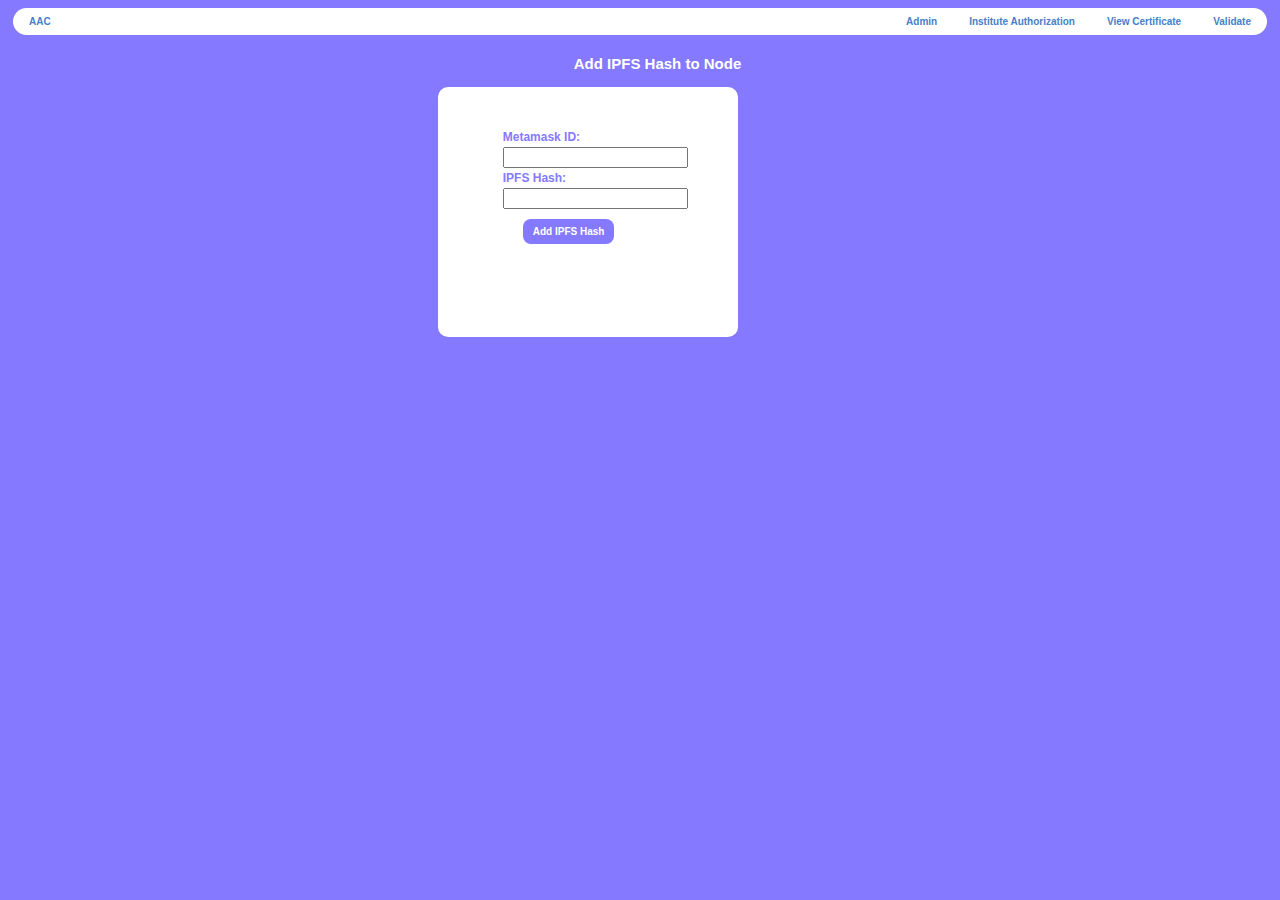
<file: add-cert.html>
<!DOCTYPE html>
<html lang="en">
<head>
  <meta charset="UTF-8">
  <title>Node Smart Contract</title>
  <script src="https://cdn.ethers.io/lib/ethers-5.0.umd.min.js"></script>
  <link rel="stylesheet" href="style.css">
  <link rel="shortcut icon" href="images\favicon.ico" type="image/x-icon">
</head>
<body>
	<header>
        <div class="topnav">
          <a class="active home" href="index.html">AAC</a>
        <div class="topnav-right ">
          <a href="login.html">Admin</a>
		  <a href="Institute.html">Institute Authorization</a>
		  <a href="View_cert.html">View Certificate</a>
		  <a href="validate.html"> Validate</a>
        </div>
        </div>
        </header>
		
  <h1 class="h1-1">Add IPFS Hash to Node</h1>
  <div class="container1">
  <form id="add-ipfs-form" class="container2">
    <label for="metamask-id">Metamask ID:</label>
    <input type="text" id="metamask-id"><br>

    <label for="ipfs-hash">IPFS Hash:</label>
    <input type="text" id="ipfs-hash" ><br>

    <button type="submit" class="b1">Add IPFS Hash</button>
  </form>
</div>
  <script>
    const contractAddress = "0xEe3E95Ac7c341fF2470944d4257535dA6380aBf5"; // Update with your contract address
  const contractAbi = 
  [
	{
		"inputs": [
			{
				"internalType": "address",
				"name": "_metamaskId",
				"type": "address"
			},
			{
				"internalType": "string",
				"name": "_ipfsHash",
				"type": "string"
			}
		],
		"name": "addIpfsHash",
		"outputs": [],
		"stateMutability": "nonpayable",
		"type": "function"
	},
	{
		"inputs": [
			{
				"internalType": "address",
				"name": "_metamaskId",
				"type": "address"
			},
			{
				"internalType": "string",
				"name": "_collegeName",
				"type": "string"
			},
			{
				"internalType": "string",
				"name": "_branch",
				"type": "string"
			}
		],
		"name": "createNode",
		"outputs": [
			{
				"internalType": "uint256",
				"name": "",
				"type": "uint256"
			}
		],
		"stateMutability": "payable",
		"type": "function"
	},
	{
		"anonymous": false,
		"inputs": [
			{
				"indexed": true,
				"internalType": "address",
				"name": "sender",
				"type": "address"
			},
			{
				"indexed": true,
				"internalType": "uint256",
				"name": "nodeId",
				"type": "uint256"
			}
		],
		"name": "IpfsHashAdded",
		"type": "event"
	},
	{
		"anonymous": false,
		"inputs": [
			{
				"indexed": true,
				"internalType": "address",
				"name": "sender",
				"type": "address"
			},
			{
				"indexed": true,
				"internalType": "uint256",
				"name": "nodeId",
				"type": "uint256"
			}
		],
		"name": "NodeCreated",
		"type": "event"
	},
	{
		"inputs": [
			{
				"internalType": "address",
				"name": "_metamaskId",
				"type": "address"
			}
		],
		"name": "getNodeByMetamaskId",
		"outputs": [
			{
				"components": [
					{
						"internalType": "address",
						"name": "metamaskId",
						"type": "address"
					},
					{
						"internalType": "string",
						"name": "collegeName",
						"type": "string"
					},
					{
						"internalType": "string",
						"name": "branch",
						"type": "string"
					},
					{
						"internalType": "string",
						"name": "ipfsHash",
						"type": "string"
					}
				],
				"internalType": "struct Node.NodeInfo[]",
				"name": "",
				"type": "tuple[]"
			}
		],
		"stateMutability": "view",
		"type": "function"
	},
	{
		"inputs": [],
		"name": "getNodeCount",
		"outputs": [
			{
				"internalType": "uint256",
				"name": "",
				"type": "uint256"
			}
		],
		"stateMutability": "view",
		"type": "function"
	},
	{
		"inputs": [
			{
				"internalType": "string",
				"name": "_ipfsCid",
				"type": "string"
			}
		],
		"name": "validate",
		"outputs": [
			{
				"internalType": "string",
				"name": "",
				"type": "string"
			}
		],
		"stateMutability": "view",
		"type": "function"
	}
];
  
  
  
  // Leave empty for now
    const provider = new ethers.providers.Web3Provider(window.ethereum);
    const signer = provider.getSigner();

    // Initialize contract object
    const nodeContract = new ethers.Contract(contractAddress, contractAbi, signer);

    const addIpfsForm = document.getElementById('add-ipfs-form');
    addIpfsForm.addEventListener('submit', async (event) => {
      event.preventDefault();

      const metamaskId = document.getElementById('metamask-id').value;
      const ipfsHash = document.getElementById('ipfs-hash').value;

      try {
        const tx = await nodeContract.addIpfsHash(metamaskId, ipfsHash);
        await tx.wait();
        alert(`IPFS hash ${ipfsHash} added to node with Metamask ID ${metamaskId}`);
      } catch (error) {
        alert(`Failed to add IPFS hash to node with Metamask ID ${metamaskId}: ${error.message}`);
      }
    });
  </script>
</body>
</html>
</file>
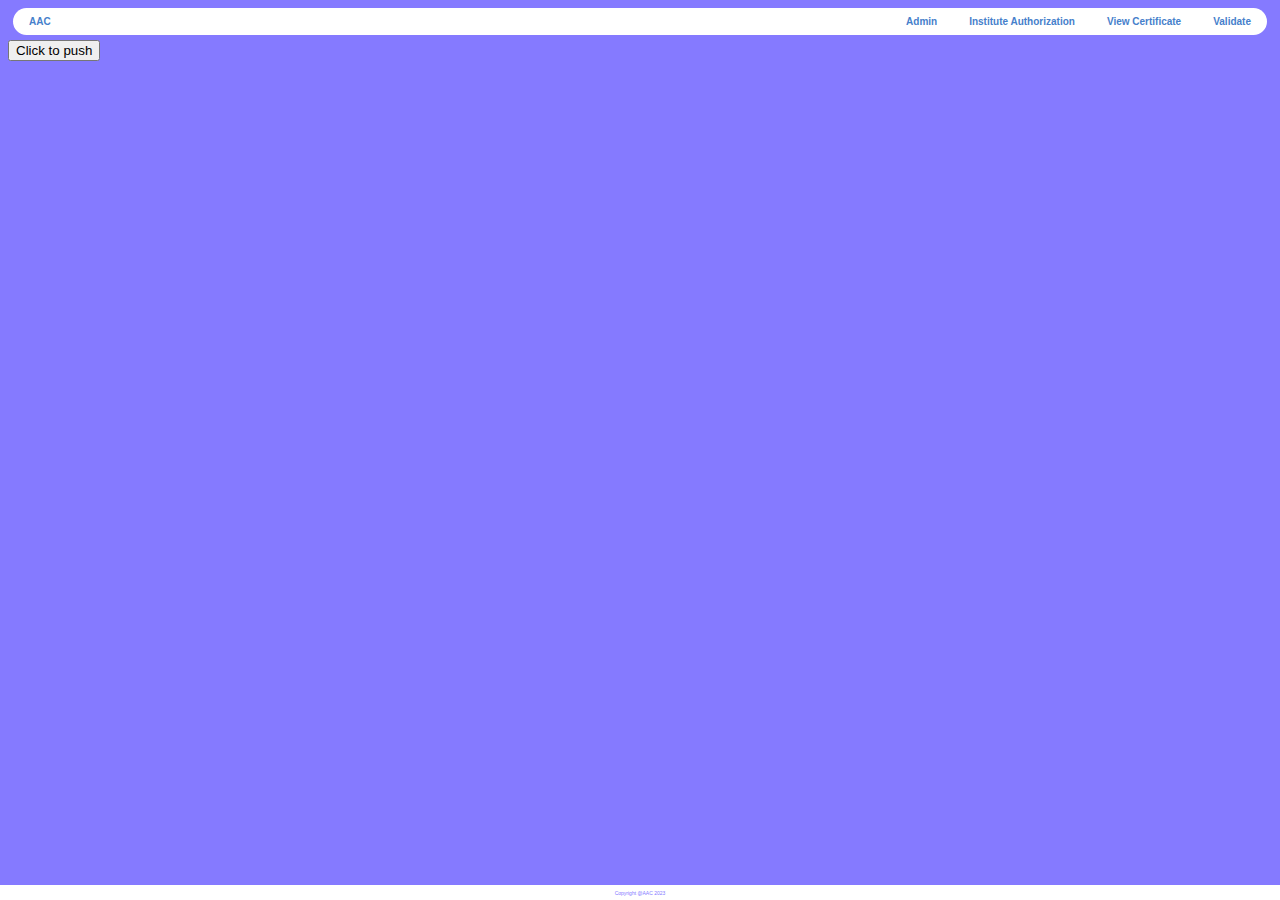
<file: Institute.html>
<!DOCTYPE html>
<html lang="en">
<head>
    <meta charset="UTF-8">
    <meta http-equiv="X-UA-Compatible" content="IE=edge">
    <meta name="viewport" content="width=device-width, initial-scale=1.0">
    <title>Institute Portal</title>
    <link rel="stylesheet" href="style.css">
    <link rel="shortcut icon" href="images\favicon.ico" type="image/x-icon">
</head>
<body>
    <!-- AAC - Aitam Authorization Certify -->

<div class="topnav">
  <a class="active home" href="index.html">AAC</a>
<div class="topnav-right ">
  <a href="admin-login.html">Admin</a>
  <a href="Institute.html">Institute Authorization</a>
  <a href="View_cert.html">View Certificate</a>
  <a href="validate.html"> Validate</a>
</div>
</div>

<!-- <label for=""> meta id</label>
<input type="text">
<label for=""> pass</label>
<input type="password">
<input type="submit"> -->
<button  onclick="window.location.href='push_cert.html'"> Click to push </button></button>








<footer>
  <div class="footer">
   <p>Copyright @AAC 2023</p>
 </div>
 </footer>
</body>
</html>
</file>
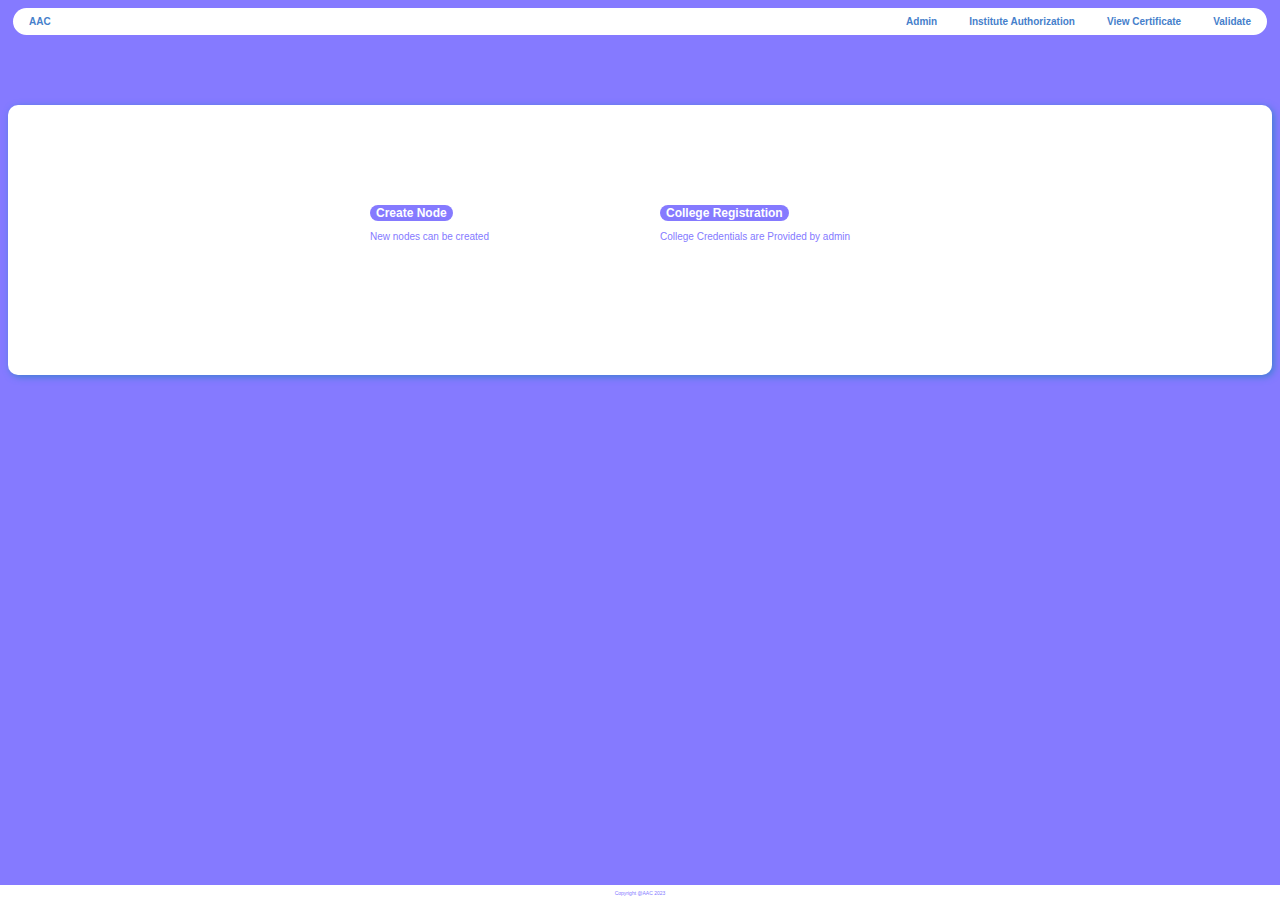
<file: node_creation.html>
<!DOCTYPE html>
<html lang="en">
<head>
    <meta charset="UTF-8">
    <meta http-equiv="X-UA-Compatible" content="IE=edge">
    <meta name="viewport" content="width=device-width, initial-scale=1.0">
    <link rel="stylesheet" href="style.css">
    <link rel="shortcut icon" href="images\favicon.ico" type="image/x-icon">
    <title>Admin Home</title>
</head>
<body>
    <header>
        <div class="topnav">
          <a class="active home" href="index.html">AAC</a>
        <div class="topnav-right ">
          <a href="admin-login.html">Admin</a>
          <a href="Institute.html">Institute Authorization</a>
          <a href="View_cert.html">View Certificate</a>
          <a href="validate.html"> Validate</a>
        </div>
        </div>
        </header>
    <div class="feature_area">
            <div class="feature_cards , feature_shadow">
                  <button class ='button_class1' onclick="window.location.href='trail.html'"> Create Node</button>
                  <p>New nodes can be created</p>
            </div>
            <div class="feature_cards , feature_shadow">   
              <button class ='button_class1' onclick="window.location.href='college_registration.html'"> College Registration</button>
              <p>College Credentials are Provided by admin</p> 
            </div>
            <!-- <div class="feature_cards , feature_shadow">
                  <button class ='button_class1' onclick="window.location.href='#'"> Get Node Count</button>
                  <p>This shows available Node count in the network </p>
            </div>
            <div class="feature_cards , feature_shadow">
                  <button class ='button_class1' onclick="window.location.href='#'"> Get node details</button>
                  <p>This shows node details like College Meta mask Address, etc.</p> -->
            </div>
    </div>
<!-- 
  button_class1
     -->


    <footer>
        <div class="footer">
         <p>Copyright @AAC 2023</p>
       </div>
       </footer>
</body>
</html>
</file>
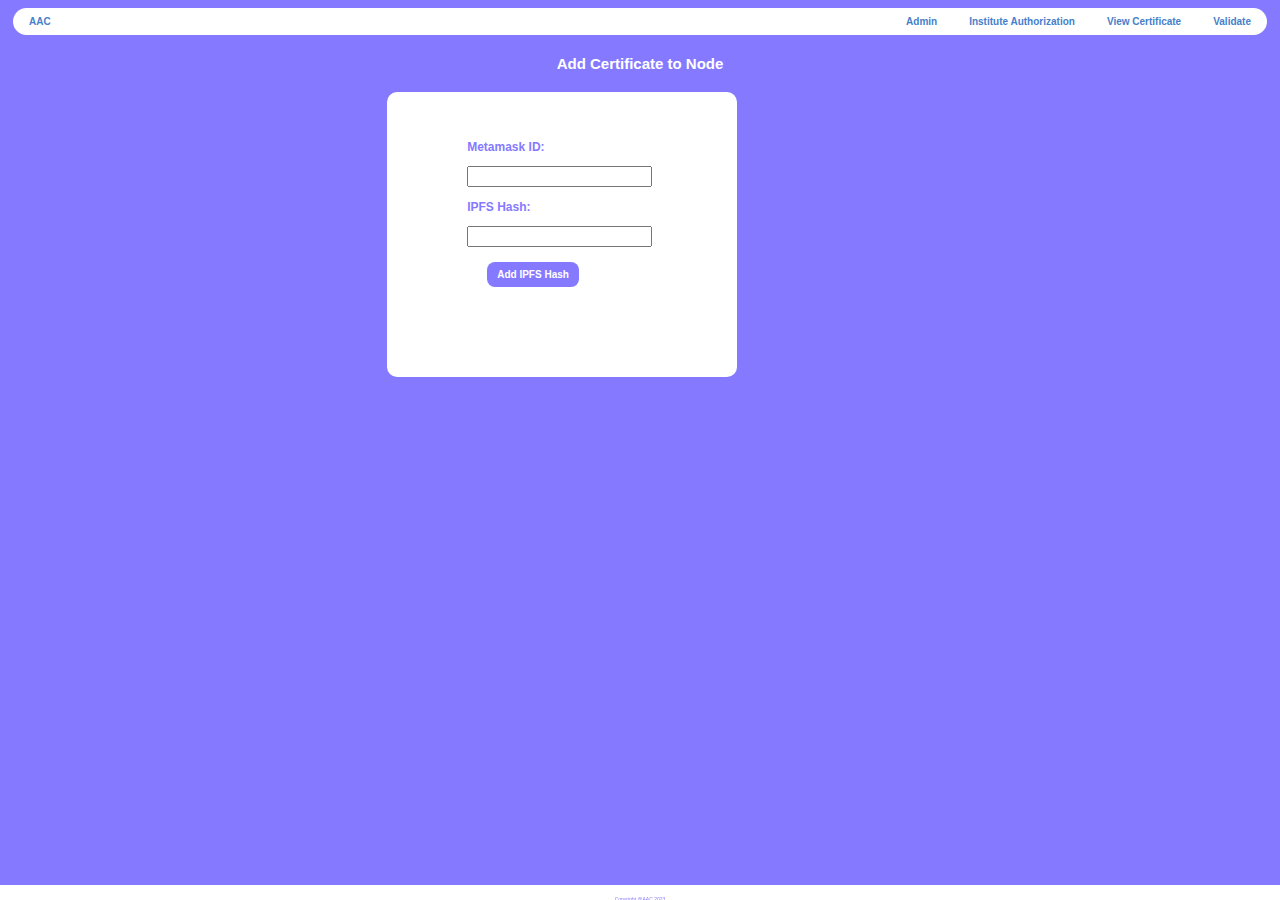
<file: push_cert.html>
<!DOCTYPE html>
<html lang="en">
<head>
  <meta charset="UTF-8">
  <title>Node Smart Contract</title>
  <script src="https://cdn.ethers.io/lib/ethers-5.0.umd.min.js"></script>
  <link rel="stylesheet" href="style.css">
  <link rel="shortcut icon" href="images\favicon.ico" type="image/x-icon">
</head>
<body>
    <nav>
        <div class="topnav">
          <a class="active home" href="index.html">AAC</a>
        <div class="topnav-right ">
          <a href="admin-login.html">Admin</a>
          <a href="Institute.html">Institute Authorization</a>
          <a href="View_cert.html">View Certificate</a>
          <a href="validate.html"> Validate</a>
        </div>
        </div>
        </nav>
    <div class="outer-1">
        
            <h1 class="header1">Add Certificate to Node</h1>
    <div class="inner-1">
        <form id="add-ipfs-form" class="form4">
        <label for="metamask-id">Metamask ID:</label>
        <input type="text" id="metamask-id"><br>
        <!-- <label for="branch">Branch</label>
        <input type="text" id="branch"><br> -->
        <label for="ipfs-hash">IPFS Hash:</label>
        <input type="text" id="ipfs-hash"><br>


        <button type="submit" class="b1">Add IPFS Hash</button>
  </form>
</div>
</div>
  <script>
    const contractAddress = "0xc53fA9a0c1173D3249304402BdB81Bc9E0134E08"; // Update with your contract address
    const contractAbi = [
 {
  "inputs": [
   {
    "internalType": "address",
    "name": "_metamaskId",
    "type": "address"
   },
   {
    "internalType": "string",
    "name": "_ipfsHash",
    "type": "string"
   }
  ],
  "name": "addIpfsHash",
  "outputs": [],
  "stateMutability": "nonpayable",
  "type": "function"
 },
 {
  "inputs": [
   {
    "internalType": "address",
    "name": "_metamaskId",
    "type": "address"
   },
   {
    "internalType": "string",
    "name": "_collegeName",
    "type": "string"
   },
   {
    "internalType": "string",
    "name": "_branch",
    "type": "string"
   }
  ],
  "name": "createNode",
  "outputs": [
   {
    "internalType": "uint256",
    "name": "",
    "type": "uint256"
   }
  ],
  "stateMutability": "payable",
  "type": "function"
 },
 {
  "anonymous": false,
  "inputs": [
   {
    "indexed": true,
    "internalType": "address",
    "name": "sender",
    "type": "address"
   },
   {
    "indexed": true,
    "internalType": "uint256",
    "name": "nodeId",
    "type": "uint256"
   }
  ],
  "name": "IpfsHashAdded",
  "type": "event"
 },
 {
  "anonymous": false,
  "inputs": [
   {
    "indexed": true,
    "internalType": "address",
    "name": "sender",
    "type": "address"
   },
   {
    "indexed": true,
    "internalType": "uint256",
    "name": "nodeId",
    "type": "uint256"
   }
  ],
  "name": "NodeCreated",
  "type": "event"
 },
 {
  "inputs": [
   {
    "internalType": "address",
    "name": "_metamaskId",
    "type": "address"
   }
  ],
  "name": "getNodeByMetamaskId",
  "outputs": [
   {
    "components": [
     {
      "internalType": "address",
      "name": "metamaskId",
      "type": "address"
     },
     {
      "internalType": "string",
      "name": "collegeName",
      "type": "string"
     },
     {
      "internalType": "string",
      "name": "branch",
      "type": "string"
     },
     {
      "internalType": "string",
      "name": "ipfsHash",
      "type": "string"
     }
    ],
    "internalType": "struct Node.NodeInfo[]",
    "name": "",
    "type": "tuple[]"
   }
  ],
  "stateMutability": "view",
  "type": "function"
 },
 {
  "inputs": [],
  "name": "getNodeCount",
  "outputs": [
   {
    "internalType": "uint256",
    "name": "",
    "type": "uint256"
   }
  ],
  "stateMutability": "view",
  "type": "function"
 }
]; // Leave empty for now
    const provider = new ethers.providers.Web3Provider(window.ethereum);
    const signer = provider.getSigner();

    // Initialize contract object
    const nodeContract = new ethers.Contract(contractAddress, contractAbi, signer);

    const addIpfsForm = document.getElementById('add-ipfs-form');
    addIpfsForm.addEventListener('submit', async (event) => {
      event.preventDefault();

      const metamaskId = document.getElementById('metamask-id').value;
      // const branch = document.getElementById('branch').value;
      const ipfsHash = document.getElementById('ipfs-hash').value;

      try {
        const tx = await nodeContract.addIpfsHash(metamaskId, ipfsHash);
        await tx.wait();
        alert(`IPFS hash ${ipfsHash} added to node with Metamask ID ${metamaskId}`);
      } catch (error) {
        alert(`Failed to add IPFS hash to node with Metamask ID ${metamaskId}: ${error.message}`);
      }
    });
  </script>






<footer>
    <div class="footer2">
      <p>Copyright @AAC 2023</p>
    </div>
    </footer>
</body>
</html>
</file>
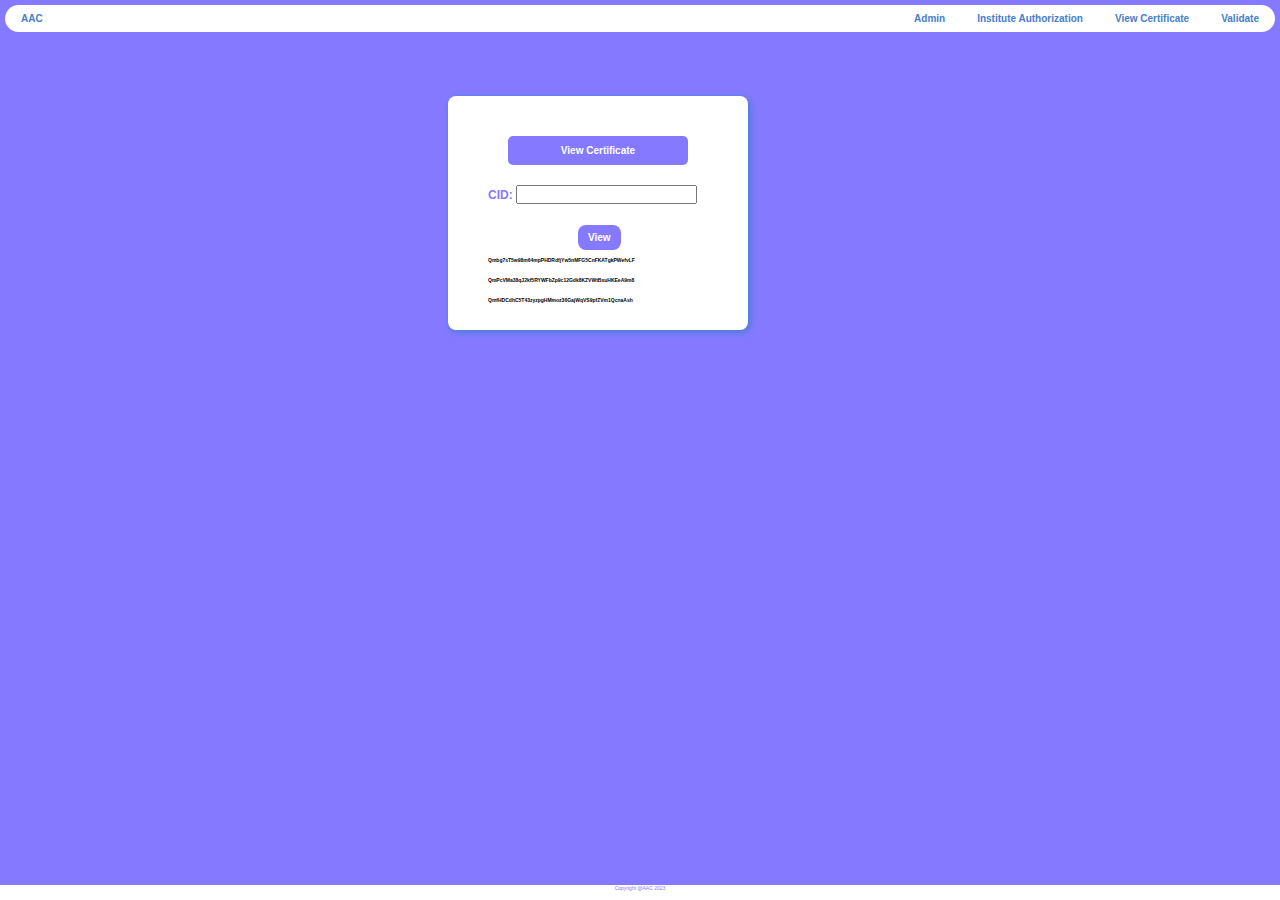
<file: view_cert.html>
<!DOCTYPE html>
<html>
<head>
	<title>View Certificate</title>
    <link rel="stylesheet" href="style.css">
    <link rel="stylesheet" href="view.css">
    <link rel="shortcut icon" href="images\favicon.ico" type="image/x-icon">
</head>
<body>
    <header>
        <div class="topnav">
          <a class="active home" href="index.html">AAC</a>
        <div class="topnav-right ">
          <a href="admin-login.html">Admin</a>
          <a href="Institute.html">Institute Authorization</a>
          <a href="View_cert.html">View Certificate</a>
          <a href="validate.html"> Validate</a>
        </div>
        </div>
        </header>
        
<div class="outer-1">
    <div class="inner-1">
        <h1 class="header">View Certificate</h1>
        <form action="" id="my_form">
        <label for="cid">CID:</label>
        <input type="text" id="cid"><br><br>
        <button onclick="Url()" class="b4">View</button>
        </form>
        
    <p class="p2">Qmbg7sT5w98m64mpPHDRdfjYw5nMFG5CnFKATgkPWefvLF</p> 
    <p class="p2">QmPcVMa38qJ2kf5RYWFbZp9c12Gdk8KZVWtBxuHKEeA9m8</p>  
    <p class="p2">QmfHDCdhC5T43zyzpgHMmoz36GajWqVS9pfZVm1QcnaAsh</p> 
    </div>
</div>

        
 


	<script>
		function Url() {
			var cid = document.getElementById("cid").value;
			var url = "https://ipfs.io/ipfs/" + cid;
			window.open(url, '_blank');
		}

        const form = document.getElementById('my_form');

        form.addEventListener('onclick', function handleSubmit(event) {
            event.preventDefault();

  
                form.reset();
            });


	</script>











<footer>
    <div class="footer">
     <p>Copyright @AAC 2023</p>
   </div>
   </footer>
</body>
</html>
</file>
<file: style.css>
/* color codes of the websites 

blue - #857aff
white - #FFFFFF
another blue - #4680CB
font-family: Arial, Helvetica, sans-serif

font-family: apple-system,BlinkMacSystemFont,Roboto,sans-serif;
*/


* {
  box-sizing: border-box;
  font-family: apple-system,BlinkMacSystemFont,Roboto,sans-serif;
  
}
.mainp2{
  text-align: center;
  font-family: apple-system,BlinkMacSystemFont,Roboto,sans-serif;
  font-weight: bold;
  font-size: 10PX;
  
}
body {
    margin: 5;
    font-family: Arial, Helvetica, sans-serif;
    background-color: #857aff;
    
  }
  
  .topnav {
    
    overflow: hidden;
    background-color: #FFFFFF;
    color: #857aff;
    font-size: 10px;
    border-radius: 20px;  
    margin: 5px;

  }
  
  .topnav a {
    float: left;
    color: #4680CB;
    text-align: center;
    padding: 8px 16px;
    text-decoration: none;
    font-size: 10px;
    font-family: apple-system,BlinkMacSystemFont,Roboto,sans-serif;
    font-weight: bold;
    margin-left: 0px; 
  }
  
  .topnav a:hover {
    background-color:#857aff ;
    color: #ffffff;
    border-radius: 21px;
  }
  /*
  .topnav a.active {
    
    color: #FFF;
    background-color: #857aff;
    border-radius: 16px;
  }*/

  .topnav-right {
  float: right;
  } 
.img  {
  
  width: 200px;
  height: 200px;
  float: left;
  border-radius: 100%;
  background-color: #FFFFFF;
  margin: 50px 10px 10px 20px;
  align-items: center;
  
  
}

.main3{
  
  width: 200px;
  height: 200px;
  float: left;
  border-radius: 10%;
  
}
.shape{
  float: right;
  background-color: #857aff;
  border-radius: 6% 94% 70% 30% / 42% 30% 70% 58% ;
  
}

h1{
 text-align: center;
 font-family: apple-system,BlinkMacSystemFont,Roboto,sans-serif;
 font-size: 15px;
 
}
.viewh1{
  color: #FFFFFF;
  padding-top: 10px;
  margin: 15px;
}
.Certificate_id{
  color: #FFFFFF;
  font-family: apple-system,BlinkMacSystemFont,Roboto,sans-serif;
  border: 0px;
  border-radius: 15px;
  padding:  5px;
}
.Admin_form{

 text-align: center;
 padding: 20px;
 margin: 10px;
 font-family: apple-system,BlinkMacSystemFont,Roboto,sans-serif;
 font-size: 15px;
 color:black;
 font-weight: 400px;
 
 
}
.container-admin{
  justify-content: center;
  align-items: center;
  width: 600px;
  background-color: #FFFFFF;
  text-align: center;
  border-radius: 10px;
  /* border: 2px solid #FFFFFF; */
  margin-left: 130px;
  

}
.btn4{
  font-size: 10px;
  

}
.add-inst{
  color:white;
  background-color: #4680CB;
  border-radius: 10px;
  border: 0;
  line-height: 20px;
 font-family:apple-system,BlinkMacSystemFont,Roboto,sans-serif;
}
.add-inst:hover{
  
  font-style: italic;
}
.blob{
  align-items: center;
  float: right;
  width: 400px;
  height:350px;
  background: #FFFFFF;
  border-radius: 53% 47% 35% 65% / 40% 41% 59% 60%  ;
  max-width: 100%;
  padding-top: 15%;
  padding-left: 5%;
  padding-right: 5%;
  padding-bottom: 5%;
  color: #857aff;
  font-family: apple-system,BlinkMacSystemFont,Roboto,sans-serif;
  
}
.AAC{
  font-size: 20px;
  font-family: apple-system,BlinkMacSystemFont,Roboto,sans-serif;
  
}

.mainp1{
  font-size: 10px;
  font-family: apple-system,BlinkMacSystemFont,Roboto,sans-serif;
  text-align: center;
  font-weight: bold;
  font-style:italic ;
}
.team{
  width: 400px;
  height: 100px;
  margin-top: 230px;
  margin-left: 40px;
  font-weight: bold;
  font-size: 10px;
  font-family: apple-system,BlinkMacSystemFont,Roboto,sans-serif;
  position: absolute;
  float: left;
  background-color: #FFFFFF;
  color: #857aff;
  border-radius: 8px;
  line-height: 5px; 
  width: 300px;
  height: 100px;
  align-items: center;

}
.Members{
  margin: 10px 70px 80px 100px;
}

/*
body{
  background-color: #857aff;
}
*/
.container{
  padding-bottom: 2%;
  padding-right: 5%;
  padding-top: 2%;
  
}
.btn{
background-color:#ffffff;
border-radius: 8px;
border-style: none;
box-sizing: border-box;
color: #857aff;
cursor: pointer;
display: inline-block;
font-family: apple-system,BlinkMacSystemFont,Roboto,sans-serif;
font-size: 10px;
font-weight: bold;
height: 25px;
line-height: 14px;
list-style: none;
margin: 0;
outline: none;
padding: 0px 15px;
position: relative;
text-align: center;
text-decoration: none;
transition: color 100ms;
vertical-align: baseline;
user-select: none;
-webkit-user-select: none;
touch-action: manipulation;
margin-left: 80px;
}
.btn1{
  text-align: center;
background-color:#FFFFFF;
border-radius: 8px;
border-style: none;
box-sizing: border-box;
color: #857aff;
cursor: pointer;
display: inline-block;
font-family: apple-system,BlinkMacSystemFont,Roboto,sans-serif;
font-size: 10px;
font-weight: bold;
height: 25px;
line-height: 14px;
list-style: none;
margin: 0;
outline: none;
padding: 5px 10px;
position: relative;
text-align: center;
text-decoration: none;
transition: color 100ms;
vertical-align: baseline;
user-select: none;
-webkit-user-select: none;
touch-action: manipulation;
align-items: center;
justify-content: center;
position:inherit;

}
.btn1:hover{
color: black;
font-style: italic

}
.btn3{
  width: auto;
  height: auto;
  align-items: center;
  justify-content: center;
 position:absolute;
  /* margin: auto; */
  padding: 5px;
  font-size: 10px;
  font-family: system-ui, -apple-system, BlinkMacSystemFont, 'Segoe UI', Roboto, Oxygen, Ubuntu, Cantarell, 'Open Sans', 'Helvetica Neue', sans-serif;
  font-weight: 600;
  background-color: #FFFFFF;
  color: #857aff;
  border: 0;
  border-radius: 10px;
  margin-top: 5px;
  margin-left: 10%;
  width: auto;
  display: block;
}
.btn3:hover{
  cursor: pointer;
}
.btn3 .connected-box{
  display: inline-block;
  width: auto;
  margin-left: 20%;
}
.connected-box{
  justify-content: center;
  align-items: center;
  margin: 20p;
  width: 250px;
  height: auto  ;
}

/*
.b1{
  font-size: 10px;
  background-color: #FFFFFF;
  border-radius: 10px;
  border-width: 1px;
  border-color: #fff;
  color: #857aff;
  font-weight: bold;
  font-family: apple-system,BlinkMacSystemFont,Roboto,sans-serif;
  padding: 5px 10px;
}

*/
.b1  {
  background-color:#857aff;
  border-radius: 8px;
  border-style: none;
  box-sizing: border-box;
  color: #FFFFFF;
  cursor: pointer;
  display: inline-block;
  font-family: apple-system,BlinkMacSystemFont,Roboto,sans-serif;
  font-size: 10px;
  font-weight: bold;
  height: 25px;
  line-height: 14px;
  list-style: none;
  margin: 10px 20px 50px;
  outline: none;
  padding: 5px 10px;
  position: relative;
  text-align: center;
  text-decoration: none;
  transition: color 100ms;
  vertical-align: baseline;
  user-select: none;
  -webkit-user-select: none;
  touch-action: manipulation;
  
}

.b1:hover {
  
  color: black;
  border-radius: 8px;
  border: #FFF;
  
  
}
.footer {
  position: fixed;
  left: 0;
  bottom: 0;
  width: 100%;
  background-color:#FFFFFF;
  color: #857aff;
  font-family: apple-system,BlinkMacSystemFont,Roboto,sans-serif;
  text-align: center;
  height: 15px;
  line-height: 7px;
  font-size: 5px;
}
.footer2 {
  position: fixed;
  left: 0;
  bottom: 0;
  width: 100%;
  background-color:#FFFFFF;
  color: #857aff;
  font-family: apple-system,BlinkMacSystemFont,Roboto,sans-serif;
  text-align: center;
  height: 15px;
  line-height: 18px;
  font-size: 5px;
}
.footer3 {
  position: fixed;
  left: 0;
  bottom: 0;
  width: 100%;
  background-color:#FFFFFF;
  color: #857aff;
  font-family: apple-system,BlinkMacSystemFont,Roboto,sans-serif;
  text-align: center;
  height: 15px;
  line-height: 1px;
  font-size: 8px;
}

.admin-outer{
background-color:#ffffffc8;
z-index: -1   ;
margin: 10px;
width: 300px;
margin-left: 300px;
border-radius: 15px;
opacity: 41%,-1;
backdrop-filter: blur;
justify-content: center;
align-items: center;
box-shadow: 2px 2px 7px  #3f7fd3;
}
.admin-inner{
  
  width: 300px;
  font-family: system-ui, -apple-system, BlinkMacSystemFont, 'Segoe UI', Roboto, Oxygen, Ubuntu, Cantarell, 'Open Sans', 'Helvetica Neue', sans-serif;
  padding: 10px;
  box-sizing: border-box;
  margin: 10px;
  align-items: center;
  font-size: 15px;
  color: #857aff;
  margin-left: 30px;
  font: weight 500px;
  
  
  
  
}



  .admin-h1{
  background-color: white;
  border: 0;
  border-radius: 25px;
  text-align: center;
  padding: 10px;
  line-height: 15px;
  color:#857aff;
  font-weight: bold;
  font-size: 12px;
  width: 300px;
  align-content: center;
  margin: 0px 100px 0px 300px;
  }

 .id-connected{
  font-size: 5px;
  font-family: system-ui, -apple-system, BlinkMacSystemFont, 'Segoe UI', Roboto, Oxygen, Ubuntu, Cantarell, 'Open Sans', 'Helvetica Neue', sans-serif;
  font-display: transparent;
  display: none;
  align-items: center;
  text-align: center;
  color: #ffffffc8;
  border: 0;
  margin-top: 15px;
  margin-bottom: 0px;
 }

 .h1-1{
  color: #FFFFFF;
  font-family: apple-system,BlinkMacSystemFont,Roboto,sans-serif; 
  margin-top: 20px;
  margin-left: 35px;
}

.container1{
  box-sizing: border-box;
  padding: 0;
  justify-content: center;
  align-items: center;
  background-color: #FFFFFF;
  width: 300px;
  height: 250px;
  margin-left:  34% ;
  border-radius: 10px;
}
.container2{
  align-items: center;
  padding: 40px;
  margin: 15px 25px;
  font-family: apple-system,BlinkMacSystemFont,Roboto,sans-serif;
  justify-content: center;
  color: #857aff;
  font-size: 12px;
  font-weight: bold;
  line-height: 20px;
}

.outer_button{
  padding: 0;
  margin: 0;
  align-items: center;
  /* background-color: #ffffff;
  height: 400px;
  width: auto; */
}
.button_class{
  justify-content: center;
  display: flex;
  align-items: center;
  padding: 10px;
  margin: 10px;
  column-gap: 10px;
  line-height: 25px;
}
.button_class1{
  font-family: apple-system,BlinkMacSystemFont,Roboto,sans-serif;
  color: #ffffff;
  background-color: #857aff;
  border: none;
  font-size: 12px;
  font-weight: 600;
  border-radius: 8px;
  margin-top: 20%;
  cursor: pointer;
  align-items: center;
  align-content: center;
}
.button_class1:hover {
 font-style: italic;
}


.Admin_form1{
  padding: 20px;
  line-height: 40px;

}
.para{
  font-family: apple-system,BlinkMacSystemFont,Roboto,sans-serif;
 font-size: 12px;
 font-weight: bold;
 color: #857aff;
 border: none;
}

.header1{
  color: #ffffff;
  margin:20px;
}

.inner-1{
  background-color: #ffffff;
  height: auto;
  width: 350px;
  margin-left: 30%;
  border: none;
  border-radius: 10px;
}
.form4{
  padding: 40px;
  margin-left: 40px;
  font-size: 12px;
  font-family:apple-system,BlinkMacSystemFont,Roboto,sans-serif;
  color: #857aff;
  font-weight: bold;
  line-height: 30px ;
  
}


.b4  {
  background-color:#857aff;
  border-radius: 8px;
  border-style: none;
  box-sizing: border-box;
  color: #FFFFFF;
  cursor: pointer;
  display: inline-block;
  font-family: apple-system,BlinkMacSystemFont,Roboto,sans-serif;
  font-size: 10px;
  font-weight: bold;
  height: 25px;
  line-height: 14px;
  list-style: none;
  margin-left: 90px;
  outline: none;
  padding: 5px 10px;
  position: relative;
  text-align: center;
  text-decoration: none;
  transition: color 100ms;
  vertical-align: baseline;
  user-select: none;
  -webkit-user-select: none;
  touch-action: manipulation;
  
}


.p2{
  font-family: apple-system,BlinkMacSystemFont,Roboto,sans-serif;
  color:black;
  font-size: 5px;
  align-content: center;
}

.feature_area{
  display: flex;
  flex-direction: row;
  gap: 20 px;
  align-items: center;
  justify-content: center;
  background-color: #FFFFFF;
  margin-top: 70px;
  border-radius: 10px;
 box-shadow: 2px 2px 7px  #3f7fd3;
 
  
}
.feature_cards{
  width: 250px;
  margin-top: 50px;
  color: #857aff;
  font-family: apple-system,BlinkMacSystemFont,Roboto,sans-serif;
  font-size: 10px;
  margin-left: 20px;
  margin-right: 20px;  
  height: 200px;
  margin-bottom: 20px;
}


.form_class{
/* margin:10%; */
padding: 10px;
background-color: #ffffff;
height: 200px;
width: 300px;
margin-left: 35%;
margin-top: 5%;
border-radius: 8px;
}
.form_class1{
 column-gap: 10px;
}




















/* .feature_shadow{
  box-shadow: 2px 2px 7px  #3f7fd3;
  height: 100px;
  width: 200px;
  margin-left: 20px;

} */
  /* .view_box{
 background: linear-gradient(to top left, #3ed8ff, #a8f5ff );
 opacity: 80%;
 z-index: 1;  
 }
  */
  /* style="color: white ; background-color: white" */

/* .admin-h1{
  font-family: apple-system,BlinkMacSystemFont,Roboto,sans-serif;
  color: #857aff;
  background-color: white;
  border-radius: 15px;
  line-height: 25px;
  font-size: 15px;
  margin: 20px;
  width: auto;
  display: block;
  } */
</file>
<file: view.css>
*{
    margin: 0;
    padding: 0;
    box-sizing: border-box; 
}
body{
  font-family: apple-system,BlinkMacSystemFont,Roboto,sans-serif;
    
}
.outer{
    width: auto;
    /* height: 100vh;
    background:linear-gradient(to top right ,#857aff, #cc3ce2); */
    background-color: #857aff;
  }
.inner{
  width: 300px;
  height: 200px;
  margin: 10% 35%;
  position: relative;
  top: 80%;
  padding: 20px 40px;
  border-radius: 8px;
  background-color: #ffffff;
  box-shadow: 2px 2px 7px  #3f7fd3;
  backdrop-filter: (blur 1px);

}
.outer-1{
  width: auto;
  height: auto;
  /* height: 100vh;
  background:linear-gradient(to top right ,#857aff, #cc3ce2); */
  background-color: #857aff;
  
}
.inner-1{
width: 300px;
height: auto;
margin: 5% 35%;
position: relative;
top: 80%;
padding: 20px 40px;
border-radius: 8px;
background-color: #ffffff;
box-shadow: 2px 2px 7px  #3f7fd3;
backdrop-filter: (blur 1px);
line-height: 20px;
font-family: apple-system,BlinkMacSystemFont,Roboto,sans-serif;
color: #857aff;
font-size: 12px;
font-weight: bold;
border: none;
}


h1{
  font-size: 15px;
  color:white;
  margin-top: 10px;
  padding: 10px;
  text-align: center;
  border-radius: 0px;
  line-height: 9px; 
}
#Certificate-id{
  font-family: system-ui, -apple-system, BlinkMacSystemFont, 'Segoe UI', Roboto, Oxygen, Ubuntu, Cantarell, 'Open Sans', 'Helvetica Neue', sans-serif;

}
.btn2{
  background-color: #857aff;
  border: 0;
  border-radius: 5px;
  text-align: center;
  padding: 5px;
  line-height: 15px;
  color: white;
  font-weight: bold;
  font-size: 10px;
  
}
.btn2:hover{
  color: #857aff;
  background-color: white;
  font-style: italic;
  font-display: inline;
  cursor: pointer;
  text-decoration: dashed,2;
}
/* .Certificate_id{
  margin-left: 40%;
  
} */

.view-form{
  text-align: center;
}
.header{
  background-color: #857aff;
  color: white;
  border-radius: 5px;
  margin: 20px;
  font-size: 10px;
  font-family: apple-system,BlinkMacSystemFont,Roboto,sans-serif;
}
</file>
